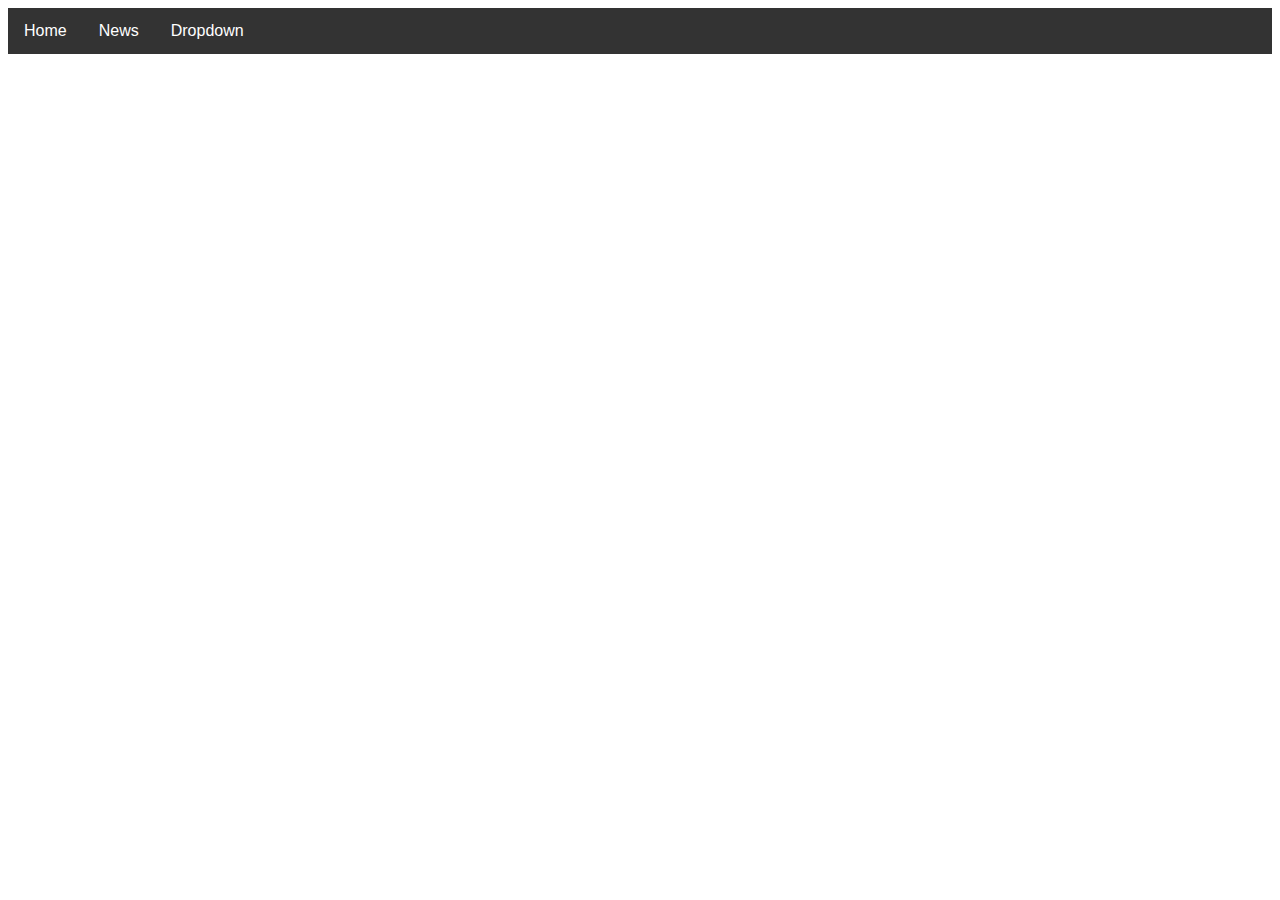
<file: index.html>
<!DOCTYPE html>
<html lang="en">
<head>
    <meta charset="UTF-8">
    <meta name="viewport" content="width=device-width, initial-scale=1.0">
    <title>Document</title>
    <link rel="stylesheet" href="/style.css">
</head>
<body>
    <div class="navbar">
        <a href="#home">Home</a>
        <a href="#news">News</a>
        <div class="dropdown">
          <button class="dropbtn">Dropdown
            <i class="fa fa-caret-down"></i>
          </button>
          <div class="dropdown-content">
            <a href="#">Link 1</a>
            <a href="#">Link 2</a>
            <a href="#">Link 3</a>
          </div>
        </div>
      </div>
</body>
</html>
</file>
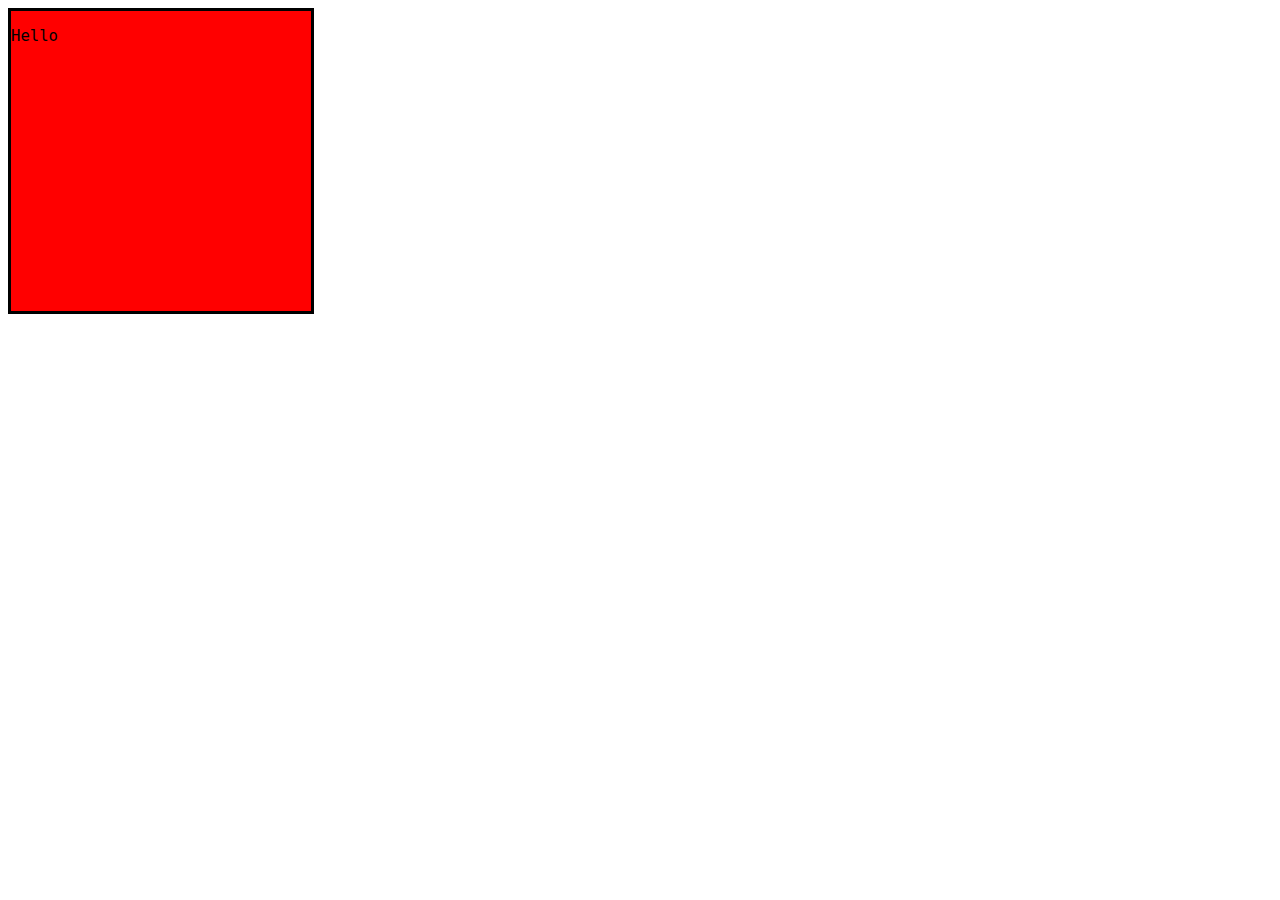
<file: index2.html>
<!DOCTYPE html>
<html lang="en">
<head>
    <meta charset="UTF-8">
    <meta name="viewport" content="width=device-width, initial-scale=1.0">
    <title>Document</title>
    <link rel="stylesheet" href="/style2.css">
</head>
<body>
<div>
    <p style="font-family: monospace; font-size: larger;">Hello</p>
</div>
</body>
</html>
</file>
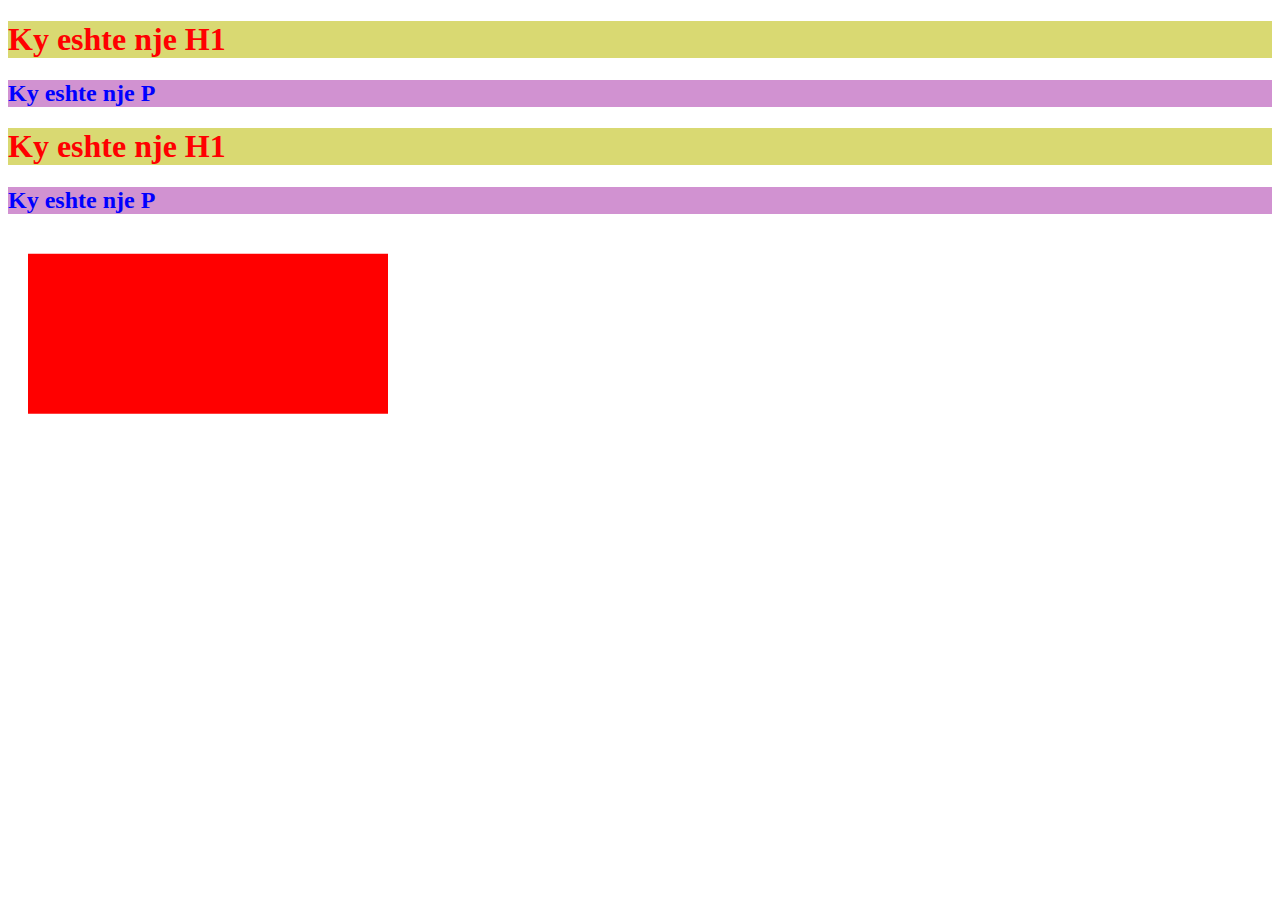
<file: index4.html>
<!DOCTYPE html>
<html lang="en">
<head>
    <meta charset="UTF-8">
    <meta name="viewport" content="width=device-width, initial-scale=1.0">
    <title>Document</title>
    <link rel="stylesheet" href="/style4.css">
</head>
<body>
    <h1>Ky eshte nje H1</h1>
    <h2>Ky eshte nje P</h2>
    <h1>Ky eshte nje H1</h1>
    <h2>Ky eshte nje P</h2>
    <div class="joni"></div>
</body>
</html>
</file>
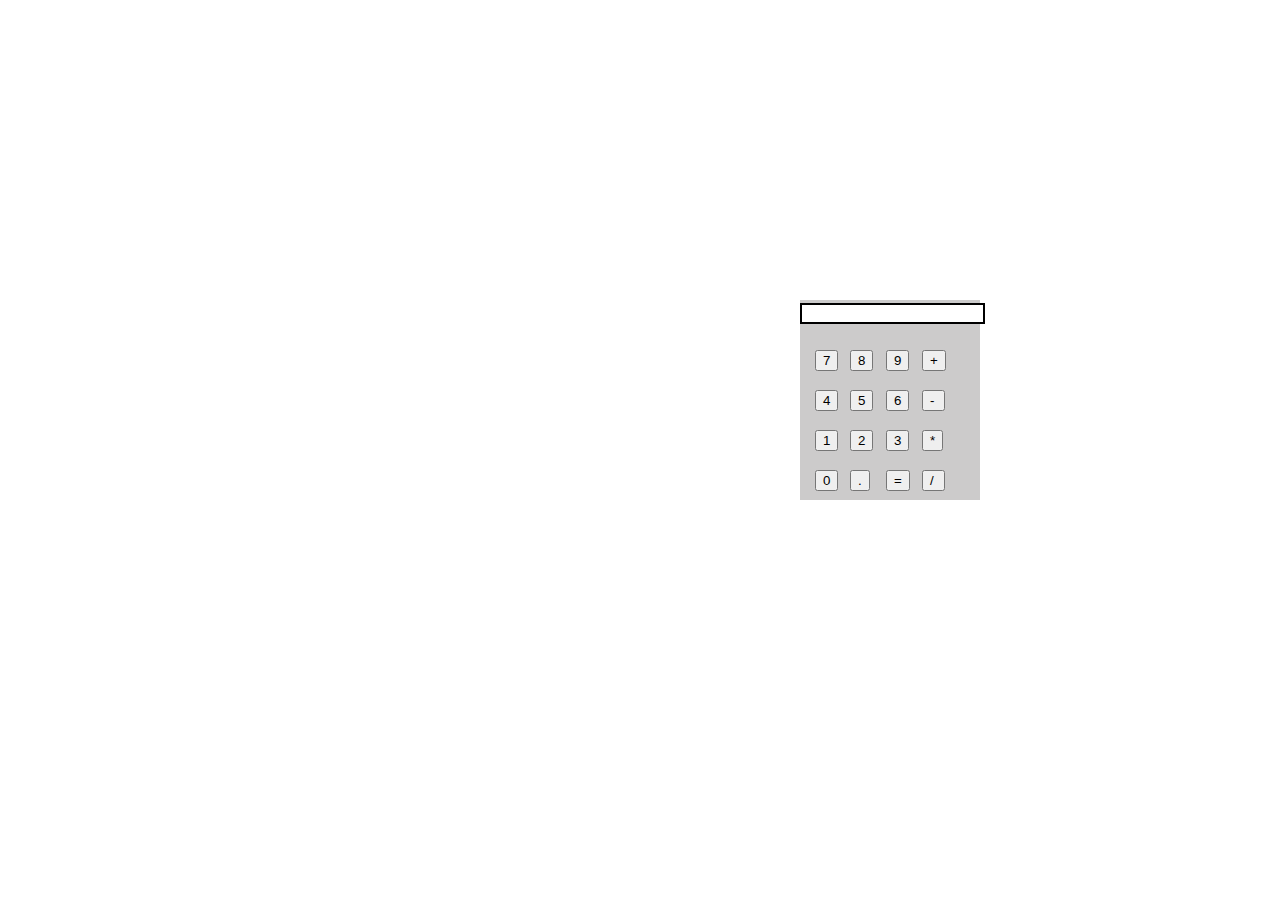
<file: index7.html>
<!DOCTYPE html>
<html lang="en">
<head>
    <meta charset="UTF-8">
    <meta name="viewport" content="width=device-width, initial-scale=1.0">
    <title>Document</title>
    <link rel="stylesheet" href="/style7.css">
</head>
<body>

  
    <div class="calculator">
        <input class="inputi" type="text" name="" id="">
        <div class="calculator__output"></div>
        <div class="calculator__keys">
          <button class="plusi">+</button>
          <button class="minusi">-</button>
          <button class="ylli">*</button>
          <button class="slash">/</button>
          <button class="calculator__key1">7</button>
          <button class="calculator__key2">8</button>
          <button class="calculator__key3">9</button>
          <button class="calculator__key4">4</button>
          <button class="calculator__key5">5</button>
          <button class="calculator__key6">6</button>
          <button class="calculator__key7">1</button>
          <button class="calculator__key8">2</button>
          <button class="calculator__key9">3</button>
          <button class="calculator__key10">0</button>
          <button class="pika">.</button>
          <button class="barazimi">=</button>
          
        </div>
      </div>
</body>
</html>
</file>
<file: style.css>
/* Navbar container */
.navbar {
    overflow: hidden;
    background-color: #333;
    font-family: Arial;
  }
  
  /* Links inside the navbar */
  .navbar a {
    float: left;
    font-size: 16px;
    color: white;
    text-align: center;
    padding: 14px 16px;
    text-decoration: none;
  }
  
  /* The dropdown container */
  .dropdown {
    float: left;
    overflow: hidden;
  }
  
  /* Dropdown button */
  .dropdown .dropbtn {
    font-size: 16px;
    border: none;
    outline: none;
    color: white;
    padding: 14px 16px;
    background-color: inherit;
    font-family: inherit; /* Important for vertical align on mobile phones */
    margin: 0; /* Important for vertical align on mobile phones */
  }
  
  /* Add a red background color to navbar links on hover */
  .navbar a:hover, .dropdown:hover .dropbtn {
    background-color: red;
  }
  
  /* Dropdown content (hidden by default) */
  .dropdown-content {
    display: none;
    position: absolute;
    background-color: #f9f9f9;
    min-width: 160px;
    box-shadow: 0px 8px 16px 0px rgba(0,0,0,0.2);
    z-index: 1;
  }
  
  /* Links inside the dropdown */
  .dropdown-content a {
    float: none;
    color: black;
    padding: 12px 16px;
    text-decoration: none;
    display: block;
    text-align: left;
  }
  
  /* Add a grey background color to dropdown links on hover */
  .dropdown-content a:hover {
    background-color: #ddd;
  }
  
  /* Show the dropdown menu on hover */
  .dropdown:hover .dropdown-content {
    display: block;
  }
</file>
<file: style2.css>
div{
    width: 300px;
    height: 300px;
    background-color: red; 
    border: 3px solid black;
    transform:rotate(15deg) translate(50px,100px) scale(0-1);
}
</file>
<file: style4.css>
:root{
    --kuqe:red;
    --kalter:blue;
    --back1:rgb(217, 217, 114);
    --back2:rgb(209, 146, 209);
}

h1{
color: var(--kuqe);
background-color: var(--back1);
}

h2{
color: var(--kalter);
 background-color: var(--back2);
 }
 .joni{
    width: 400px;
    height: 200px;
    background-color: red;
    clip-path: inset(20px);
 }
</file>
<file: style7.css>
.calculator{
    position: absolute;
    left: 800px;
    top: 300px;
    height: 200px;
    width: 180px;
    background-color: rgb(204, 203, 203);
}
.calculator__key1{
    position: absolute;
    top: 50px;
    left: 15px;
}
.calculator__key2{
    position: absolute;
    top: 50px;
    left: 50px;
}
.calculator__key3{
    position: absolute;
    top: 50px;
    left: 86px;
}
.plusi{
    position: absolute;
    top: 50px;
    left: 122px;
}
.calculator__key4{
    position: absolute;
    top: 90px;
    left: 15px;
}
.calculator__key5{
    position: absolute;
    top: 90px;
    left: 50px;
}
.calculator__key6{
    position: absolute;
    top: 90px;
    left: 86px;
}
.minusi{
    position: absolute;
    top: 90px;
    left: 122px;
    letter-spacing: 3px;
}
.calculator__key7{
    position: absolute;
    top: 130px;
    left: 15px;
}
.calculator__key8{
    position: absolute;
    top: 130px;
    left: 50px;
}
.calculator__key9{
    position: absolute;
    top:130px ;
    left: 86px;
}
.ylli{
    position: absolute;
    top: 130px;
    left: 122px;
}
.calculator__key10{
    position: absolute;
    top: 170px;
    left: 15px;
}
.pika{
    position: absolute;
    top: 170px;
    left: 50px;
}
.barazimi{
    position: absolute;
    top: 170px;
    left: 86px;
}
.slash{
    position: absolute;
    top: 170px;
    left: 122px;
    letter-spacing: 3px;
}
.jonii{
width: 155px;
height: 30px;
background-color: rgb(226, 226, 226);
z-index: 1;
position: absolute;
border: 2 px solid black;
}
.inputi{
    position: absolute;
    top: 3px;
    border: 2px solid rgb(0, 0, 0);
}
</file>
